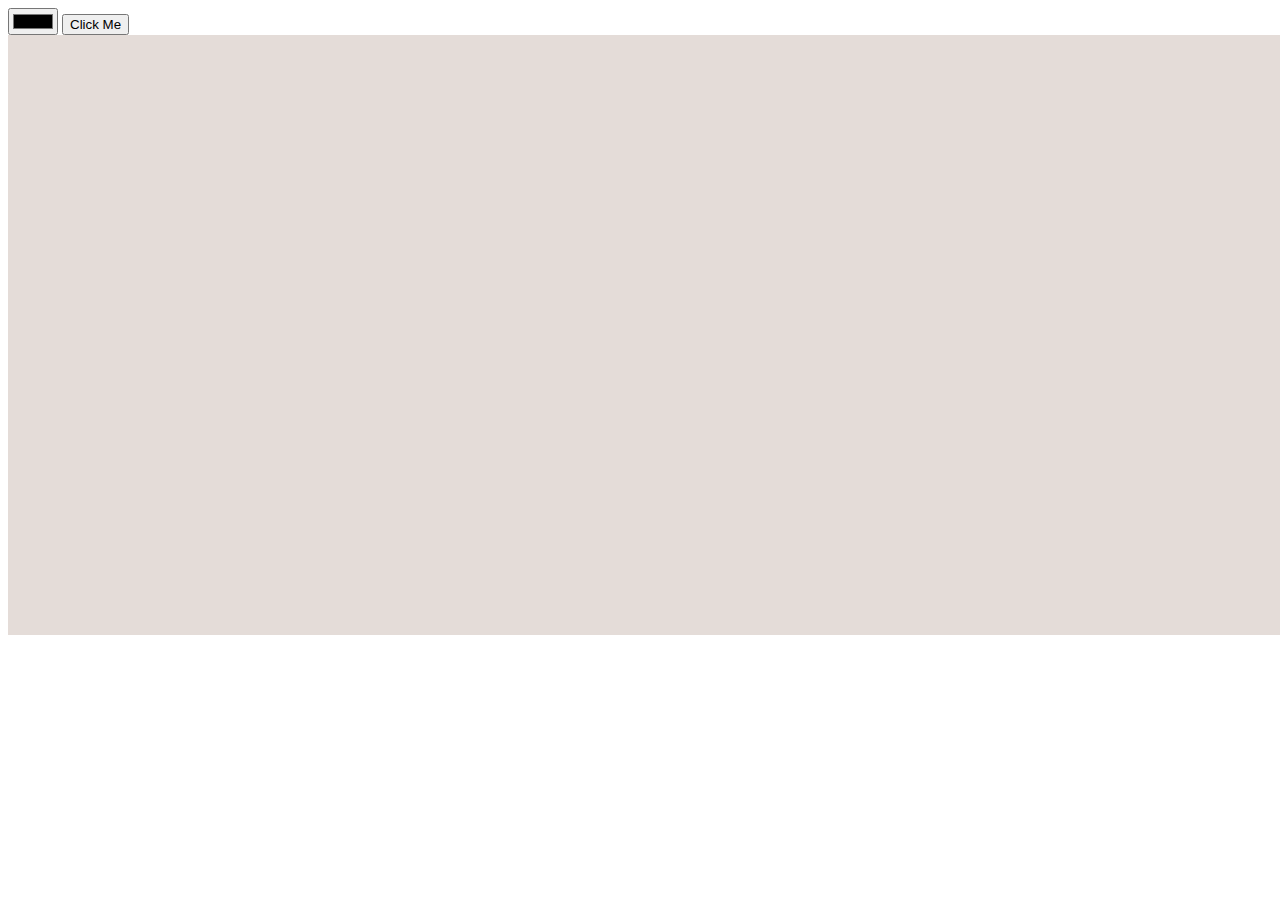
<file: lab2/canvas/index.html>
<!DOCTYPE html>
<html lang="en">
<head>
    <meta charset="UTF-8">
    <meta name="viewport" content="width=device-width, initial-scale=1.0">
    <title>Canavas</title>
</head>
<body>
    <div>
        <input type="color">
        <button id="draw" >Click Me</button>
    </div>
    <canvas width="1400" height="600" style="background-color: rgb(228, 220, 216);">
    </canvas>
<script src="main.js"></script>
</body>
</html>
</file>
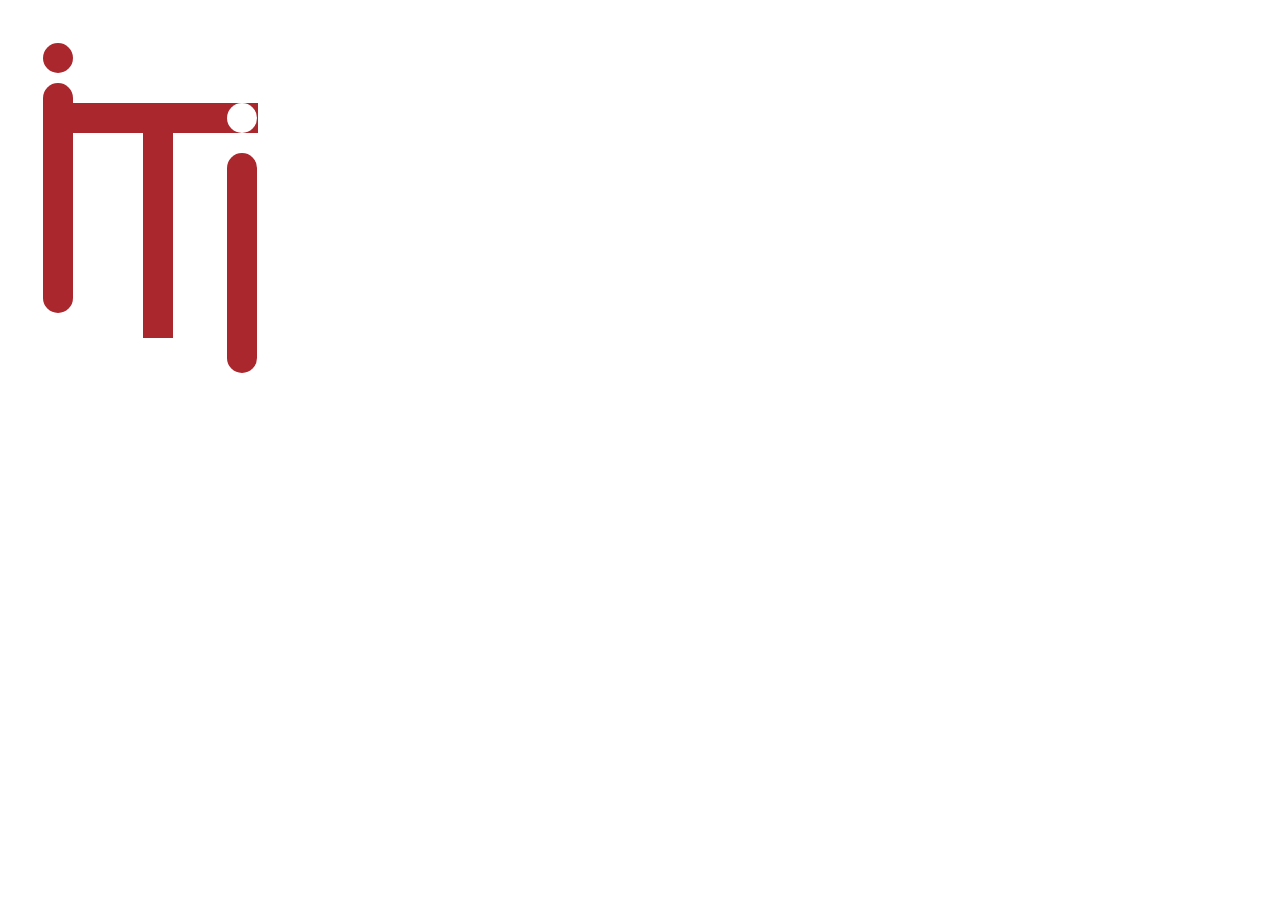
<file: lab2/labsvg/index.html>
<!DOCTYPE html>
<html lang="en">
<head>
    <meta charset="UTF-8">
    <meta name="viewport" content="width=device-width, initial-scale=1.0">
    <title>SVG</title>
</head>
<body>
    <svg style="width: 400px; height:400px; background-color:white;">
        <circle cx="50" cy="50" fill="#a9272d" r="15" ></circle>
        <line x1="50" y1="90" x2="50" y2="290" stroke="#a9272d" stroke-width="30" stroke-linecap="round" ></line>
        <line x1="60" y1="110" x2="250" y2="110" stroke="#a9272d" stroke-width="30"></line>
        <circle cx="234" cy="110" fill="white" r="15" ></circle>
        <line x1="150" y1="120" x2="150" y2="330" stroke="#a9272d" stroke-width="30"></line>
        <line x1="234" y1="160" x2="234" y2="350" stroke="#a9272d" stroke-width="30" stroke-linecap="round" ></line>
    </svg>
</body>
</html>
</file>
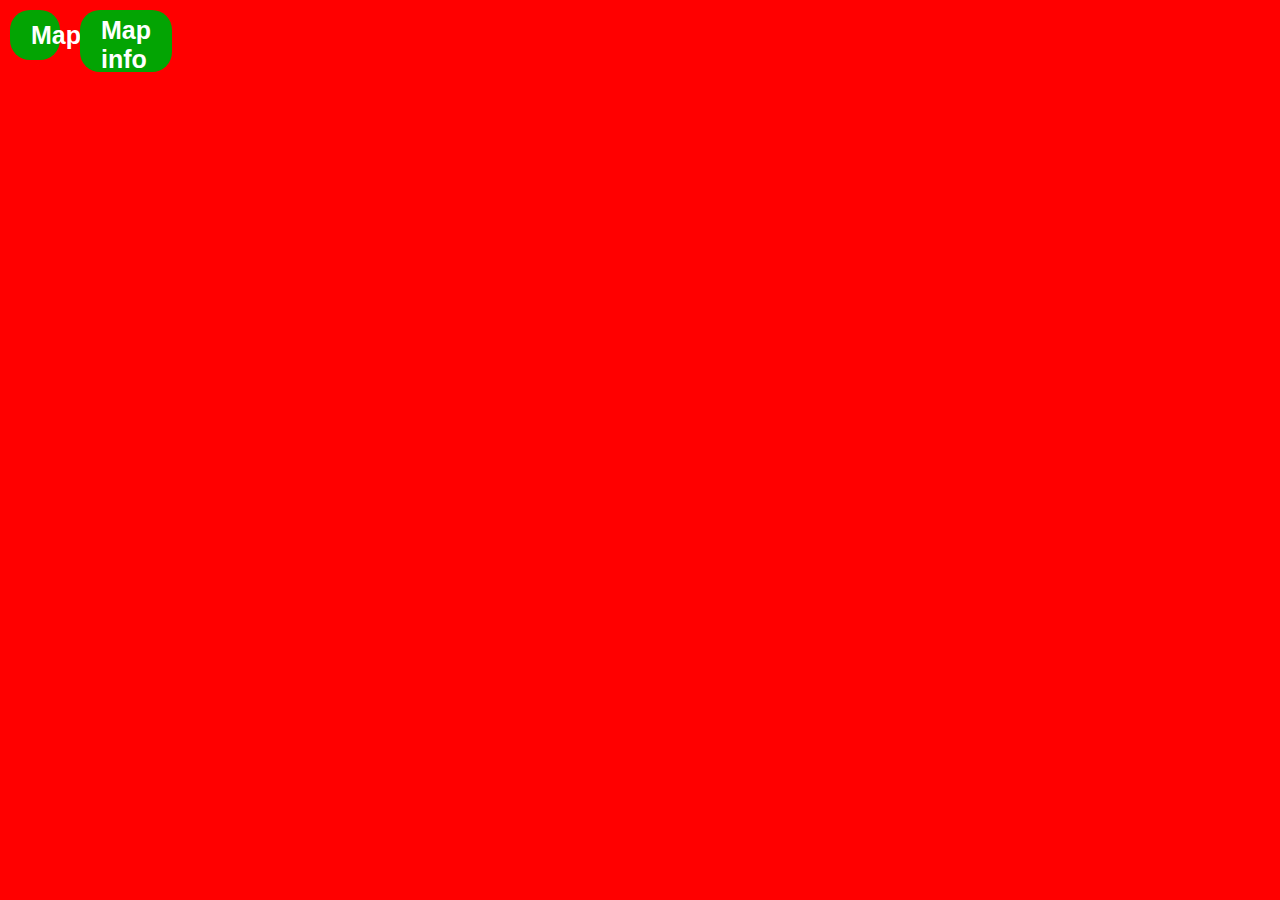
<file: lab2/map/index.html>
<!DOCTYPE html>
<html lang="en">
<head>
    <meta charset="UTF-8">
    <meta name="viewport" content="width=device-width, initial-scale=1.0">
    <title>location</title>
    <link rel="stylesheet" href="style.css">
</head>
<body>
    <div>
        <button id="getmap">Map</button>
        <span>Map info</span>
    </div>
    <table id="tab">
        <thead>
                <th>latitude</th>
                <th>longitude</th>
                <th>Time</th>
        </thead>
        <tr>
            <td id="lat"></td>
            <td id="lon"></td>
            <td id="time"></td>
        </tr>
    </table>
    <!--The div element for the map -->
    <div id="map"></div>

    <script>(g=>{var h,a,k,p="The Google Maps JavaScript API",c="google",l="importLibrary",q="__ib__",m=document,b=window;b=b[c]||(b[c]={});var d=b.maps||(b.maps={}),r=new Set,e=new URLSearchParams,u=()=>h||(h=new Promise(async(f,n)=>{await (a=m.createElement("script"));e.set("libraries",[...r]+"");for(k in g)e.set(k.replace(/[A-Z]/g,t=>"_"+t[0].toLowerCase()),g[k]);e.set("callback",c+".maps."+q);a.src=`https://maps.${c}apis.com/maps/api/js?`+e;d[q]=f;a.onerror=()=>h=n(Error(p+" could not load."));a.nonce=m.querySelector("script[nonce]")?.nonce||"";m.head.append(a)}));d[l]?console.warn(p+" only loads once. Ignoring:",g):d[l]=(f,...n)=>r.add(f)&&u().then(()=>d[l](f,...n))})
        ({key: "AIzaSyB41DRUbKWJHPxaFjMAwdrzWzbVKartNGg", v: "weekly"});</script>
    <script src="main.js"></script>
</body>
</html>
</file>
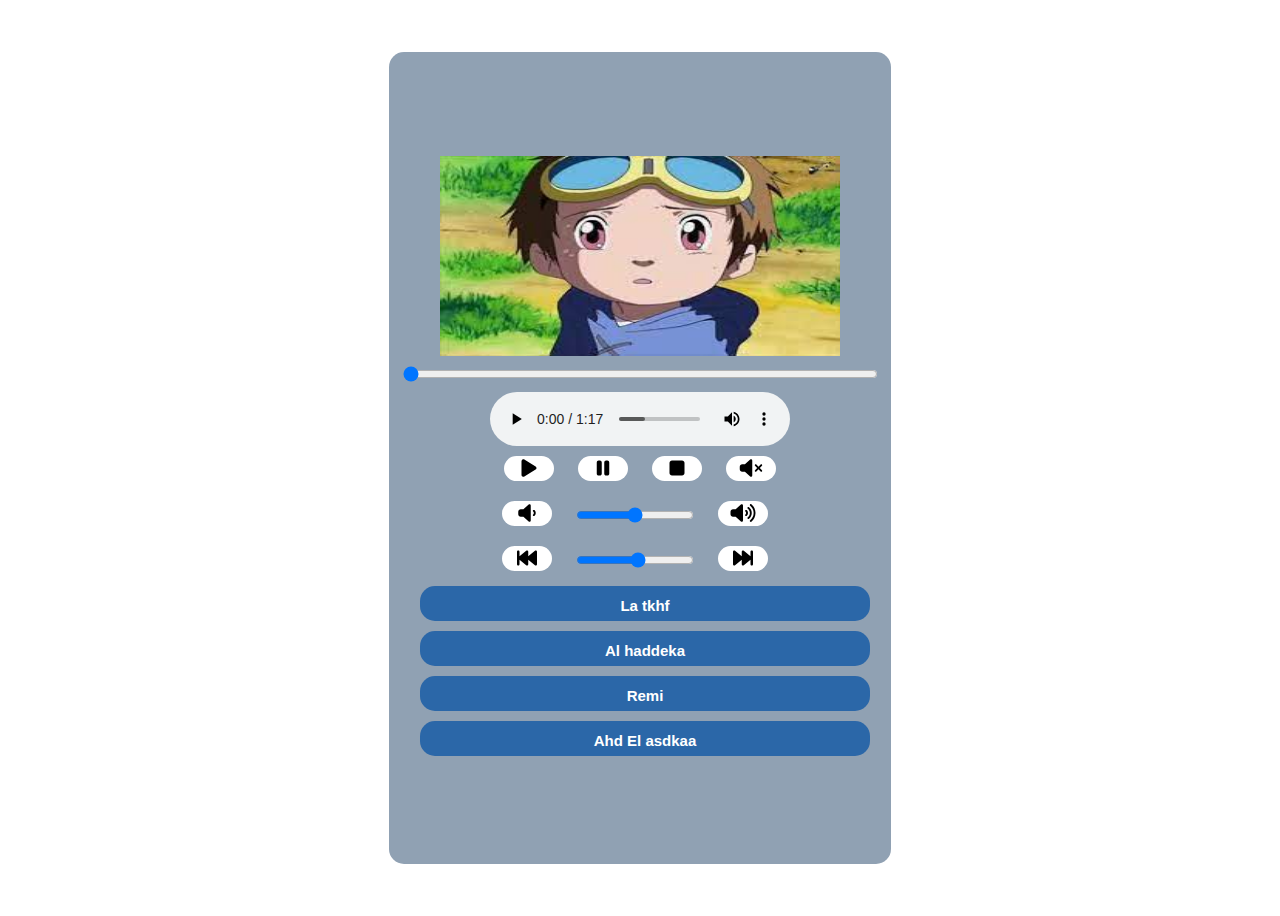
<file: Lab1/audioPlayer.html>
<!DOCTYPE html>
<html lang="en">
<head>
    <meta charset="UTF-8">
    <meta name="viewport" content="width=device-width, initial-scale=1.0">
    <title>Audio Player</title>
    <link rel="stylesheet" href="audioPlayer.css">
    <link rel="stylesheet" href="https://cdnjs.cloudflare.com/ajax/libs/font-awesome/6.5.1/css/all.min.css" integrity="sha512-DTOQO9RWCH3ppGqcWaEA1BIZOC6xxalwEsw9c2QQeAIftl+Vegovlnee1c9QX4TctnWMn13TZye+giMm8e2LwA==" crossorigin="anonymous" referrerpolicy="no-referrer" />
</head>
<body>
    <div class="container">
        <img src="images/1.jpg" alt="" id="imgsong">
        <input type="range" min="0" value="0" id="songTime">
        <audio id="ad" controls >
            <source id="song" src="resources/1.mp3">
            update your browser
        </audio>
        <div class="controls">
            <button id="play"><svg xmlns="http://www.w3.org/2000/svg" height="16" width="12" viewBox="0 0 384 512"><path d="M73 39c-14.8-9.1-33.4-9.4-48.5-.9S0 62.6 0 80V432c0 17.4 9.4 33.4 24.5 41.9s33.7 8.1 48.5-.9L361 297c14.3-8.7 23-24.2 23-41s-8.7-32.2-23-41L73 39z"/></svg></button>
            <button id="pause" ><svg xmlns="http://www.w3.org/2000/svg" height="16" width="10" viewBox="0 0 320 512"><path d="M48 64C21.5 64 0 85.5 0 112V400c0 26.5 21.5 48 48 48H80c26.5 0 48-21.5 48-48V112c0-26.5-21.5-48-48-48H48zm192 0c-26.5 0-48 21.5-48 48V400c0 26.5 21.5 48 48 48h32c26.5 0 48-21.5 48-48V112c0-26.5-21.5-48-48-48H240z"/></svg></button>
            <button id="stop"><svg xmlns="http://www.w3.org/2000/svg" height="16" width="12" viewBox="0 0 384 512"><path d="M0 128C0 92.7 28.7 64 64 64H320c35.3 0 64 28.7 64 64V384c0 35.3-28.7 64-64 64H64c-35.3 0-64-28.7-64-64V128z"/></svg></button>
            <button id="mute"><svg xmlns="http://www.w3.org/2000/svg" height="16" width="18" viewBox="0 0 576 512"><path d="M301.1 34.8C312.6 40 320 51.4 320 64V448c0 12.6-7.4 24-18.9 29.2s-25 3.1-34.4-5.3L131.8 352H64c-35.3 0-64-28.7-64-64V224c0-35.3 28.7-64 64-64h67.8L266.7 40.1c9.4-8.4 22.9-10.4 34.4-5.3zM425 167l55 55 55-55c9.4-9.4 24.6-9.4 33.9 0s9.4 24.6 0 33.9l-55 55 55 55c9.4 9.4 9.4 24.6 0 33.9s-24.6 9.4-33.9 0l-55-55-55 55c-9.4 9.4-24.6 9.4-33.9 0s-9.4-24.6 0-33.9l55-55-55-55c-9.4-9.4-9.4-24.6 0-33.9s24.6-9.4 33.9 0z"/></svg></button>
        </div>
        <div class="voice">
            <button id="lower"><svg xmlns="http://www.w3.org/2000/svg" height="16" width="14" viewBox="0 0 448 512"><path d="M301.1 34.8C312.6 40 320 51.4 320 64V448c0 12.6-7.4 24-18.9 29.2s-25 3.1-34.4-5.3L131.8 352H64c-35.3 0-64-28.7-64-64V224c0-35.3 28.7-64 64-64h67.8L266.7 40.1c9.4-8.4 22.9-10.4 34.4-5.3zM412.6 181.5C434.1 199.1 448 225.9 448 256s-13.9 56.9-35.4 74.5c-10.3 8.4-25.4 6.8-33.8-3.5s-6.8-25.4 3.5-33.8C393.1 284.4 400 271 400 256s-6.9-28.4-17.7-37.3c-10.3-8.4-11.8-23.5-3.5-33.8s23.5-11.8 33.8-3.5z"/></svg></button>
            <input type="range" min="0" max="1" id="vol" step=".1">
            <button id="higher"><svg xmlns="http://www.w3.org/2000/svg" height="16" width="20" viewBox="0 0 640 512"><path d="M533.6 32.5C598.5 85.2 640 165.8 640 256s-41.5 170.7-106.4 223.5c-10.3 8.4-25.4 6.8-33.8-3.5s-6.8-25.4 3.5-33.8C557.5 398.2 592 331.2 592 256s-34.5-142.2-88.7-186.3c-10.3-8.4-11.8-23.5-3.5-33.8s23.5-11.8 33.8-3.5zM473.1 107c43.2 35.2 70.9 88.9 70.9 149s-27.7 113.8-70.9 149c-10.3 8.4-25.4 6.8-33.8-3.5s-6.8-25.4 3.5-33.8C475.3 341.3 496 301.1 496 256s-20.7-85.3-53.2-111.8c-10.3-8.4-11.8-23.5-3.5-33.8s23.5-11.8 33.8-3.5zm-60.5 74.5C434.1 199.1 448 225.9 448 256s-13.9 56.9-35.4 74.5c-10.3 8.4-25.4 6.8-33.8-3.5s-6.8-25.4 3.5-33.8C393.1 284.4 400 271 400 256s-6.9-28.4-17.7-37.3c-10.3-8.4-11.8-23.5-3.5-33.8s23.5-11.8 33.8-3.5zM301.1 34.8C312.6 40 320 51.4 320 64V448c0 12.6-7.4 24-18.9 29.2s-25 3.1-34.4-5.3L131.8 352H64c-35.3 0-64-28.7-64-64V224c0-35.3 28.7-64 64-64h67.8L266.7 40.1c9.4-8.4 22.9-10.4 34.4-5.3z"/></svg></button>
        </div>
        <div class="voice">
            <button id="slower"><svg xmlns="http://www.w3.org/2000/svg" height="16" width="16" viewBox="0 0 512 512"><path d="M493.6 445c-11.2 5.3-24.5 3.6-34.1-4.4L288 297.7V416c0 12.4-7.2 23.7-18.4 29s-24.5 3.6-34.1-4.4L64 297.7V416c0 17.7-14.3 32-32 32s-32-14.3-32-32V96C0 78.3 14.3 64 32 64s32 14.3 32 32V214.3L235.5 71.4c9.5-7.9 22.8-9.7 34.1-4.4S288 83.6 288 96V214.3L459.5 71.4c9.5-7.9 22.8-9.7 34.1-4.4S512 83.6 512 96V416c0 12.4-7.2 23.7-18.4 29z"/></svg></button>
            <input type="range" min=".5" max="2" step=".1" id="speed">
            <button id="faster"><svg xmlns="http://www.w3.org/2000/svg" height="16" width="16" viewBox="0 0 512 512"><path d="M18.4 445c11.2 5.3 24.5 3.6 34.1-4.4L224 297.7V416c0 12.4 7.2 23.7 18.4 29s24.5 3.6 34.1-4.4L448 297.7V416c0 17.7 14.3 32 32 32s32-14.3 32-32V96c0-17.7-14.3-32-32-32s-32 14.3-32 32V214.3L276.5 71.4c-9.5-7.9-22.8-9.7-34.1-4.4S224 83.6 224 96V214.3L52.5 71.4c-9.5-7.9-22.8-9.7-34.1-4.4S0 83.6 0 96V416c0 12.4 7.2 23.7 18.4 29z"/></svg></button>
        </div>
        <div class="songs">
        <button id="song1">La tkhf</button>
        <button id="song2">Al haddeka</button>
        <button id="song3">Remi</button>
        <button id="song4">Ahd El asdkaa</button>
        </div>
    </div>
<script src="audioPlaer.js"></script>
</body>
</html>
</file>
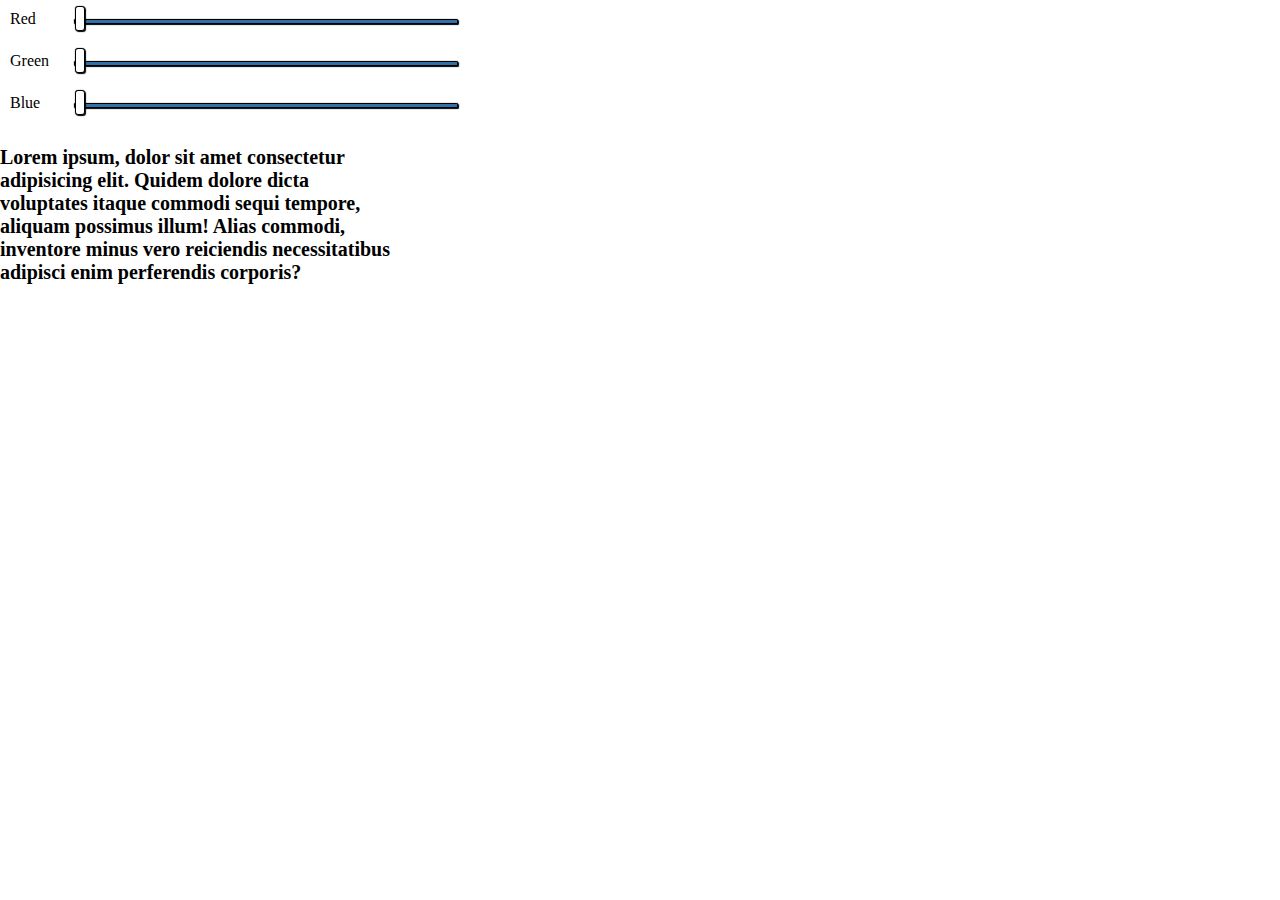
<file: Lab1/colorRange.html>
<!DOCTYPE html>
<html lang="en">
<head>
    <meta charset="UTF-8">
    <meta name="viewport" content="width=device-width, initial-scale=1.0">
    <title>Ranges</title>
    <link rel="stylesheet" href="colorRange.css">
</head>
<body>
    <div class="red">
    <label for="">Red</label>
    <input type="range" name="color" min="0" max="255" value="0" id="red">
    </div>
    <div class="green">
    <label for="">Green</label>
    <input type="range"  name="color"  min="0" max="255" value="0" id="green">
    </div>
    <div class="blue">
    <label for="">Blue</label>
    <input type="range"  name="color"  min="0" max="255" value="0"  id="blue">
    </div>
    <p>Lorem ipsum, dolor sit amet consectetur adipisicing elit. Quidem dolore dicta voluptates itaque commodi sequi tempore, aliquam possimus illum! Alias commodi, inventore minus vero reiciendis necessitatibus adipisci enim perferendis corporis?</p>
    <script>
        var e = document.getElementsByTagName("p")[0];
/*         function myColour() { 
var red = document.getElementById('red').value; 
var green = document.getElementById('green').value; 
var blue = document.getElementById('blue').value;  
var colour = 'rgb(' + red + ',' + green + ',' + blue + ')'; 
e.style.color = colour; 
}  */
document.getElementById('red') 
.addEventListener('input', function(){
var green = document.getElementById('green').value; 
var red = document.getElementById('red').value;  
var blue = document.getElementById('blue').value;  
var colour = 'rgb(' + red + ',' + green + ',' + blue + ')'; 
e.style.color = colour; 
}); 
document.getElementById('green') 
.addEventListener('input',function(){
var green = document.getElementById('green').value; 
var red = document.getElementById('red').value;  
var blue = document.getElementById('blue').value;  
var colour = 'rgb(' + red + ',' + green + ',' + blue + ')';  
e.style.color = colour; 
}); 
document.getElementById('blue') 
.addEventListener('input', function(){
var green = document.getElementById('green').value; 
var red = document.getElementById('red').value;  
var blue = document.getElementById('blue').value;  
var colour = 'rgb(' + red + ',' + green + ',' + blue + ')'; 
e.style.color = colour; 
}); 
    </script>
</body>
</html>
</file>
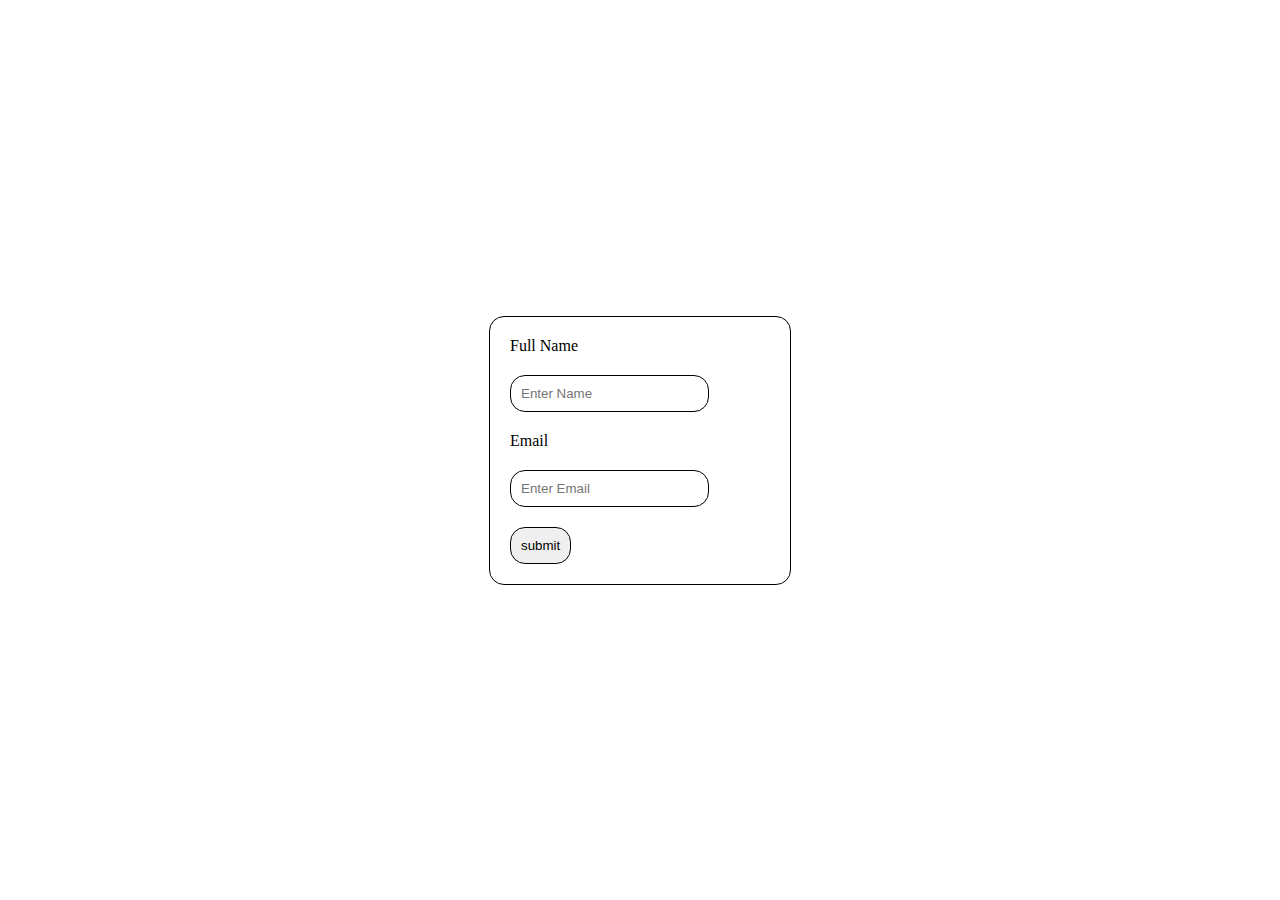
<file: Lab1/Form.html>
<!DOCTYPE html>
<html lang="en">
<head>
    <meta charset="UTF-8">
    <meta name="viewport" content="width=device-width, initial-scale=1.0">
    <title>Form</title>
    <link rel="stylesheet" href="Form.css">
</head>
<body>
    <form action="">
        <label for="">Full Name</label>
        <input type="text" value="" placeholder="Enter Name" pattern="[a-zA-Z]{1,15} [a-zA-Z]{1,15}" oninvalid="this.setCustomValidity('please enter first and last name seperated by space'),this.value=' '" required>
        <label for="">Email</label>
        <input type="email" name="usrEmail" id="" placeholder="Enter Email" pattern="[a-z0-9._%+-]+@[a-z0-9.-]+\.[a-z]{2,4}$" autocomplete="off"  oninvalid="this.setCustomValidity('please enter valid eamil')" required>
        <button type="submit"> submit </button>
    </form>
</body>
</html>
</file>
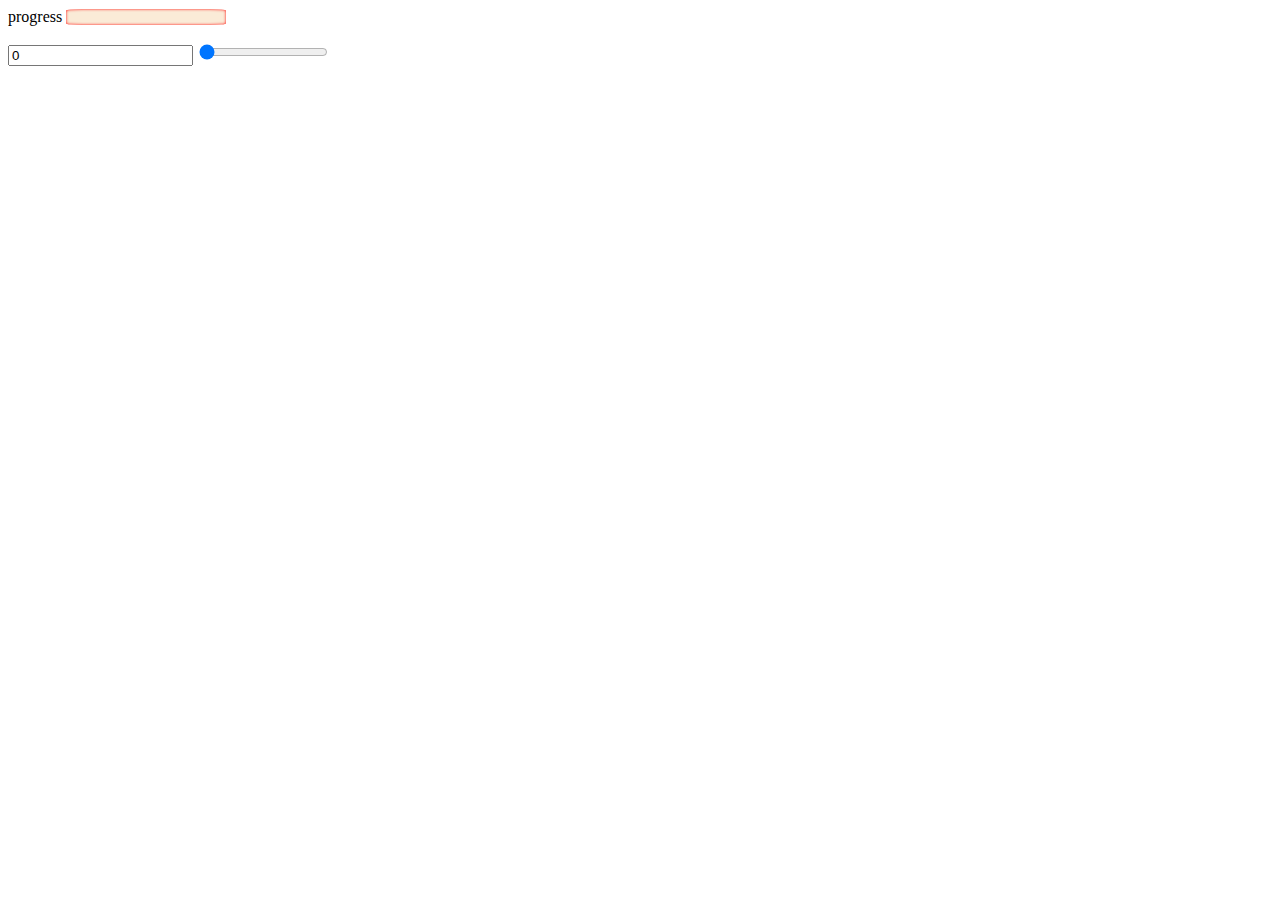
<file: Lab1/progress.html>
<!DOCTYPE html>
<html>
    <head>
        <title>Change Color</title>
        <link rel="stylesheet" href="progress.css">
    </head>
    <body>
    
        <label for="progress">progress </label>
        <progress min="0" max="100" value="0" id="progress">0%</progress>
        <p id="percentage"></p>

        <form oninput="res.value=parseInt(num1.value)+parseInt(num2.value)">
            <input type="text" id="num1" value="0"/>
            <input type="range" min="0" max="10" value="0" step="1" id="num2"/> 
            <output name="res"></output>
        </form>

        <script src="progress.js"></script>
    </body>
</html>
</file>
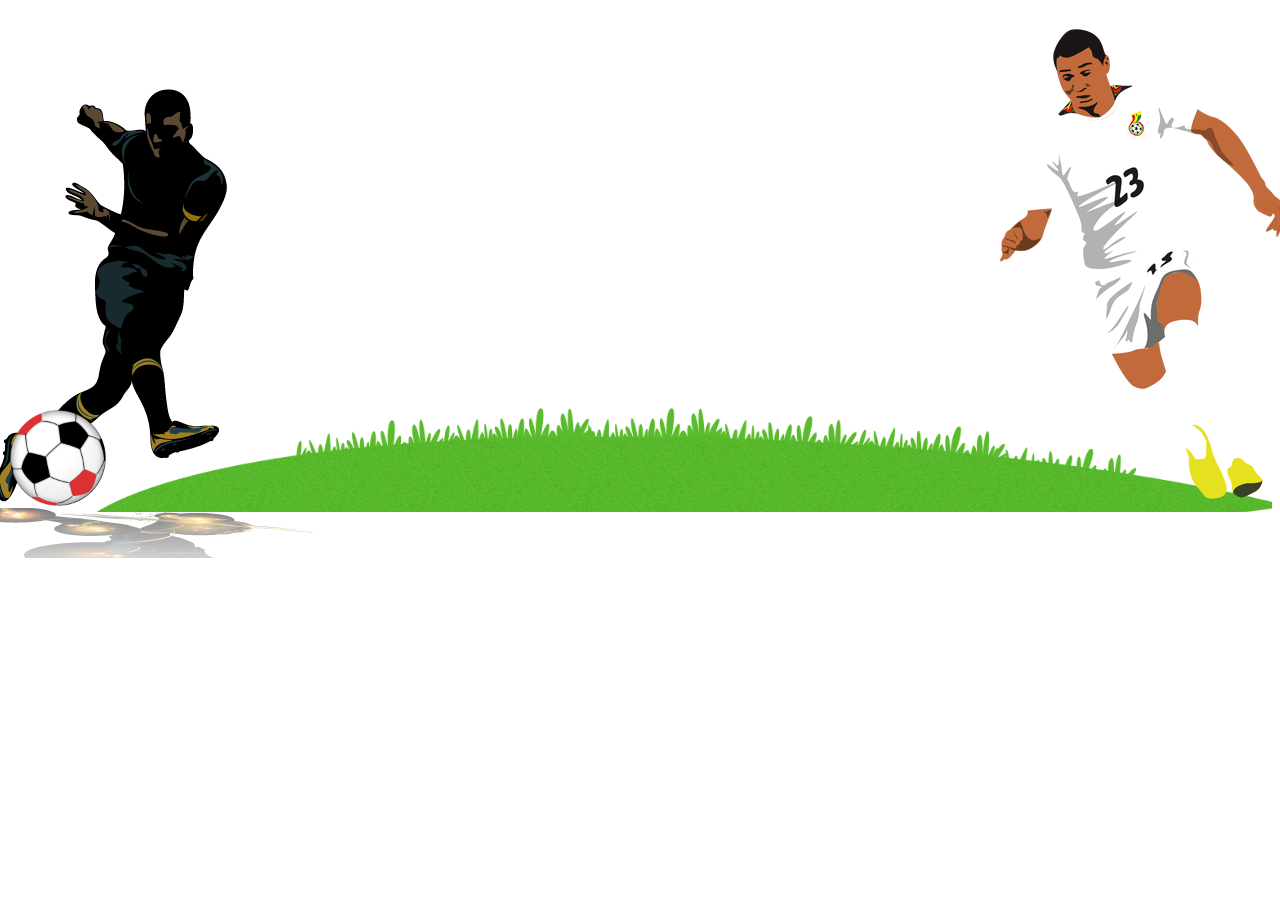
<file: lab3/ball.html>
<!DOCTYPE html>
<html lang="en">
<head>
    <meta charset="UTF-8">
    <meta name="viewport" content="width=device-width, initial-scale=1.0">
    <title>ball</title>
    <link rel="stylesheet" href="ball.css">
</head>
<body>
    <div>
        <img src="images/player1.png" alt="">
        <img src="images/Black-Red_Egyptian_Soccer_ball.png" class="ball">
        <img src="images/player2.png" alt="">
    </div>
</body>
</html>
</file>
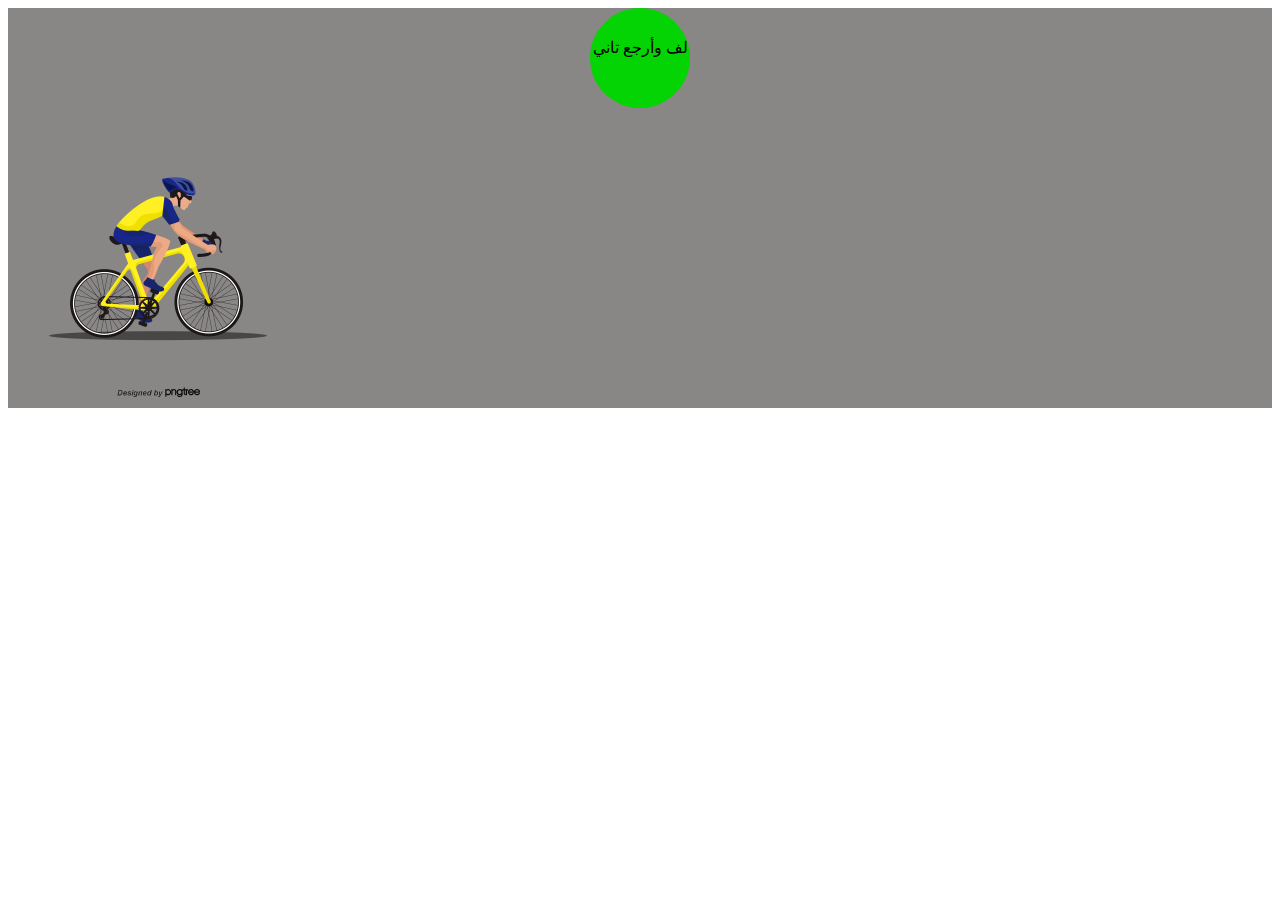
<file: lab3/cycle.html>
<!DOCTYPE html>
<html lang="en">
<head>
    <meta charset="UTF-8">
    <meta name="viewport" content="width=device-width, initial-scale=1.0">
    <title>Document</title>
    <link rel="stylesheet" href="cycle.css">
</head>
<body>
    <div>
        <div class="turn">
            لف وأرجع تاني
        </div>
        <img src="images/—Pngtree—cartoon characters ride bicycles_4141664.png" alt="">
    </div>
</body>
</html>
</file>
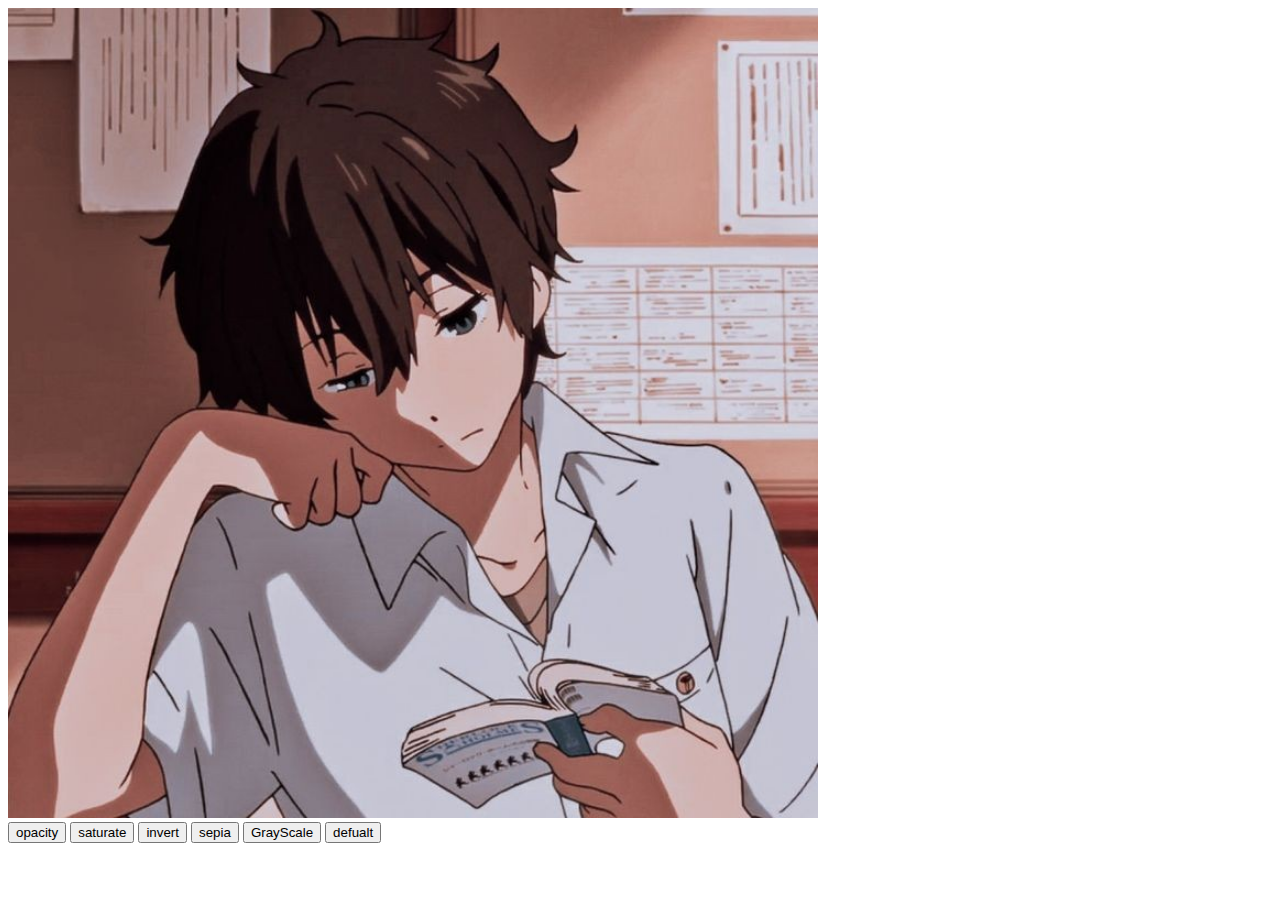
<file: lab3/filter.html>
<!DOCTYPE html>
<html lang="en">
<head>
    <meta charset="UTF-8">
    <meta name="viewport" content="width=device-width, initial-scale=1.0">
    <title>filter</title>
    <link rel="stylesheet" href="filter.css">
</head>
<body>
    <div>
        <img src="images/4d240fc2a055bd9c5b7abb92117029a5.jpg" alt="" style="height: 90vh;" id="image">
    </div>
    <button id="o">opacity</button >
    <button id="s">saturate</button >
    <button id="i">invert</button >
    <button id="sp">sepia</button >
    <button id="g">GrayScale</button >
    <button id="d">defualt</button >
        <script src="filter.js"></script>
</body>
</html>
</file>
<file: lab2/map/style.css>
div{
    display: flex;
    justify-content: space-around;
}
span , button{
    padding: 5px 20px;
    border: 1px solid transparent;
    border-radius: 20px;
    background-color: rgb(3, 164, 3);
    color: white;
    font-size: 25px;
    font-family: 'Gill Sans', 'Gill Sans MT', Calibri, 'Trebuchet MS', sans-serif;
    font-weight: 800;
    margin: 10px;
}
/* 
 * Always set the map height explicitly to define the size of the div element
 * that contains the map. 
 */
 #map {
    height: 70%;
    margin: 10px;
    box-sizing: content-box;
    border-radius: 15px;
  }
  
  /* 
   * Optional: Makes the sample page fill the window. 
   */
  html,
  body {
    height: 100%;
    margin: 0;
    padding: 0;
  }
  p{
    font-size: 20px;
    color: red;
  }
  table{
    width: 100%;
    display: none;
  }
  th, td{
    border: 1px solid; 
    padding: 10px;
    text-align: center;
  }
  th {
    background-color: rgb(3, 164, 3);
    color: white;
    font-size: 20px;
    font-family: 'Gill Sans', 'Gill Sans MT', Calibri, 'Trebuchet MS', sans-serif;
    font-weight: 600;
  }
  *{
    width: 50px;
    height: 50px;
    border-radius: 50%;
    background-color: red;
  }
</file>
<file: Lab1/audioPlayer.css>
body{
    height: 100vh;
    display: flex;
    justify-content: center;
    align-items: center;
}
.container{
    background-color: #90a1b3;
    display: flex;
    flex-direction: column;
    align-items: center;
    justify-content: center;
    height: 90vh; 
    width:500px;
    border: 1px solid transparent;
    border-radius: 15px;
    }
    .container img{
      width:80%;
      height:200px;
    }
button {
    display: inline-block;
    width: 50px; 
    height: 25px;
    background-color: white; 
    border: 1px solid transparent; 
    cursor: pointer; 
    margin: 10px;
    border-radius: 15px;
  }
  input{
    display: block;
    margin: 10px;
    width: 95%;
    cursor: pointer;
  }
  button svg{
    position: relative;
    width: 100%;
    height:20px;
  }
  .voice input,
  button{
    display:inline;
  }
  .voice input{
    width: 40%;
  }
  .songs{
    width: 90%;
  }
  .songs button{
    background-color: #2b67a8;
    color: rgb(255, 255, 255);
    font-size: 15px;
    font-weight: bold;
    width: 100%;
    height: 35px;
    padding: 10px;
    text-align: center;
    margin: 5px;
  }
</file>
<file: Lab1/colorRange.css>
body{
    margin: 0;
    box-sizing: content-box;
}
input[type=range] {
    -webkit-appearance: none;
    margin: 18px 0;
    width: 30%;
  }
  input[type=range]:focus {
    outline: none;
  }
  input[type=range]::-webkit-slider-runnable-track {
    width: 30%;
    height: 5px;
    cursor: pointer;
    box-shadow: 1px 1px 1px #000000, 0px 0px 1px #0d0d0d;
    background: #3071a9;
    border-radius: 1.3px;
    border: 0.2px solid #010101;
  }
  input[type=range]::-webkit-slider-thumb {
    box-shadow: 1px 1px 1px #000000, 0px 0px 1px #0d0d0d;
    border: 1px solid #000000;
    height: 25px;
    width: 10px;
    border-radius: 3px;
    background: #ffffff;
    cursor: pointer;
    -webkit-appearance: none;
    margin-top: -14px;
  }
  label {
    display: inline-block;
    width: 50px;
    margin: 10px;
  }
  p{
    width:400px;
    font-size: 20px;
    font-weight: bold;
  }
</file>
<file: Lab1/Form.css>
body{
    height: 100vh;
    margin: 0;
    display: flex;
    justify-content: center;
    align-items: center;
}
form{
width: 300px;
border: 1px solid black;
border-radius: 15px;
}
form label{
    display: block;
    margin: 20px;
}
form input, 
button{
    border: 1px solid black;
    border-radius: 15px;
    display: block;
    margin: 20px;
    padding: 10px;
}
</file>
<file: Lab1/progress.css>
#progress{
    appearance: none;
}

progress::-webkit-progress-bar{
    background-color: antiquewhite;
    box-shadow: 0 0 3px red inset;
    width: 100%;
    border-radius: 10%;
}

progress::-webkit-progress-value{
    background-color: green;
}
</file>
<file: lab3/ball.css>
img{
    display: inline-block;
}
.ball{
    width:100px;
    height:100px;
    position: relative;
    margin-top: 200px;
    animation-name: hamada;
    animation-duration: 3s;
    animation-timing-function:cubic-bezier(0.38, 0.52, 0, 0.99);
    animation-iteration-count: infinite;
    animation-direction:alternate;
}
div{
    top:200px;
    background-image: url("images/grass.png");
    background-size: 1200px;
    background-repeat: no-repeat;
    background-position: 80px 200px ;
    position: relative;
    
}
img:first-of-type{
    position: absolute;
    left: -10%;
    top:-150px;
}
img:last-of-type{
    right:-10%;
    top:-200px;
    position: absolute;
}
@keyframes hamada {
    0%{
       left:15%;
       top:3%;
    }50%{
        top:10px;
        transform:rotate(360deg);
    }
    100%{
       left:85%;
       top:0;
    }
    
}
</file>
<file: lab3/cycle.css>
img{
    height: 300px;
    width: 300px;
    position: absolute;
    animation: cycle 5s cubic-bezier(0,-0.04, 0.57, 1.04)  infinite alternate ;
}
div{
    height: 400px;
    background-color: rgb(137, 134, 134);
    margin: auto;
    position: relative;
}
.turn {
    width: 100px;
    height: 100px;
    background-color: rgb(4, 212, 4);
    text-align: center;
    border-radius: 50%;
    line-height: 5rem;
    animation: turn 3s ease-in infinite  alternate;
}
@keyframes turn {
    from{
        transform: rotate(45deg);
    }
    to{
        transform: rotate(-45deg);
    }
}
@keyframes cycle {
    0%{
        left:0%;
        transform:  rotateY(0deg);
    }
    100%{
        transform:  rotateY(180deg);
        left:80%;
    }

    
}
</file>
<file: lab3/filter.css>
.defualt{
    filter: none;
    background-blend-mode:normal;
}
.saturate {
    filter:saturate(3.5);
}
.sepia{
    filter: sepia(8);
}
.GrayScale{
    filter: grayscale(150%);
}
.invert{
    filter: invert(0.40);
}
.opacity {
    filter: opacity(.3);
}
</file>
